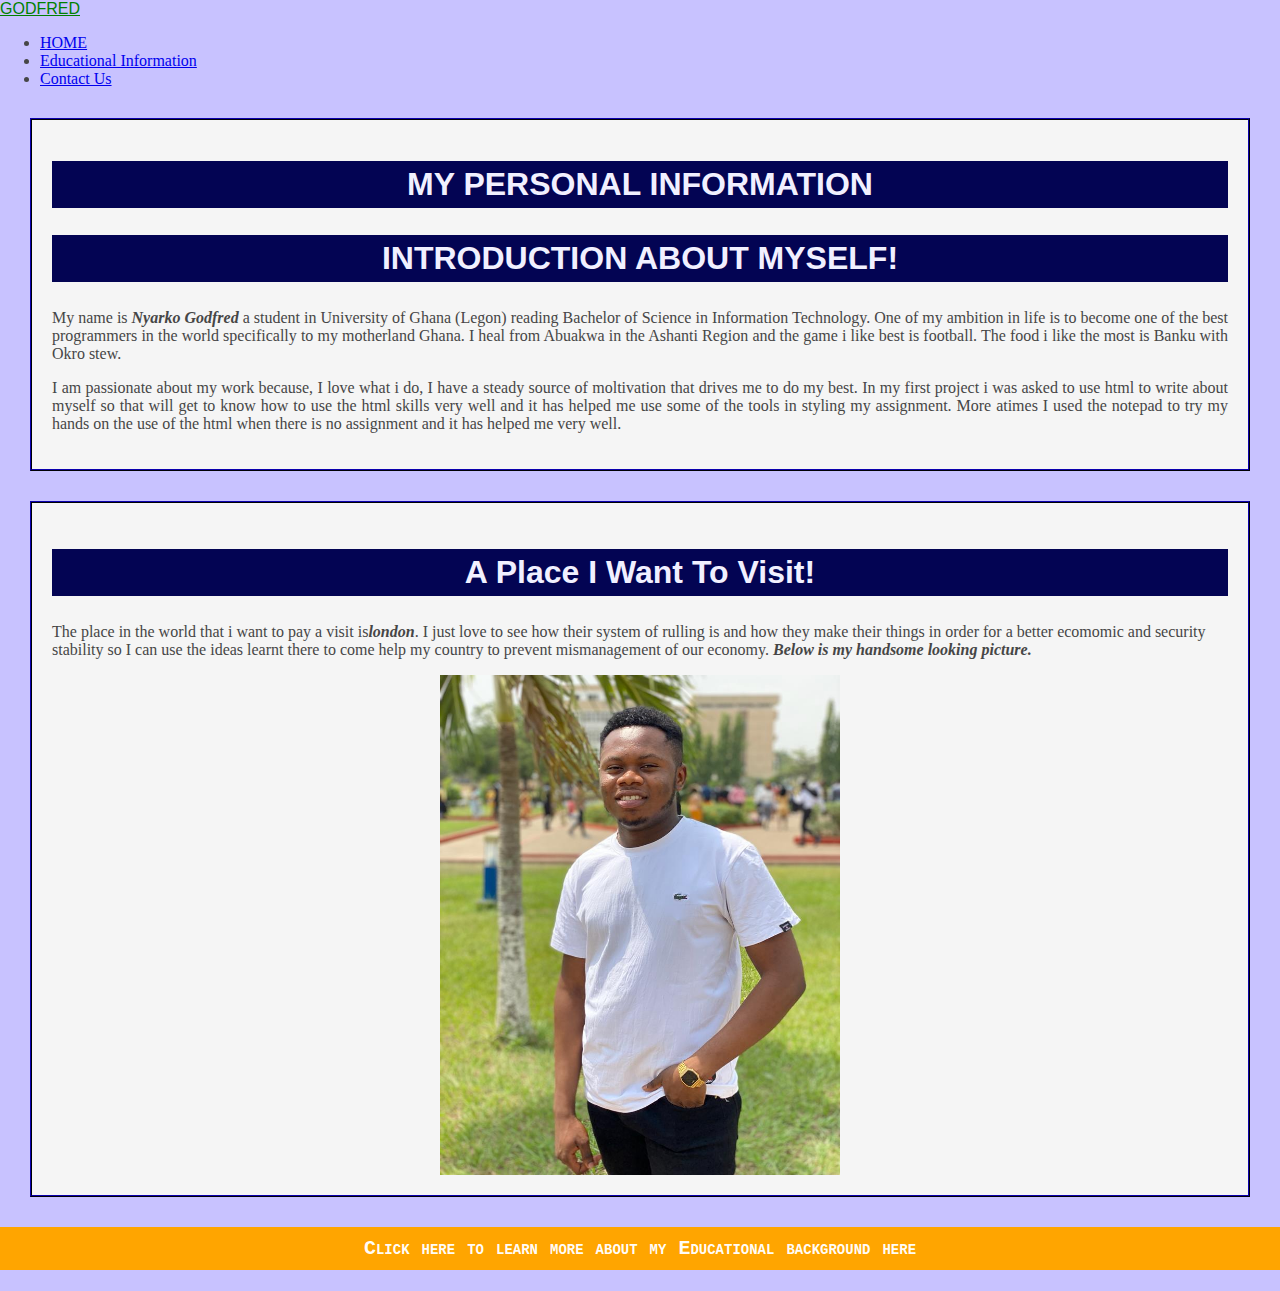
<file: index.html>
<DOCTYPE html>
<html>
 
      <head>
       <!-- Required meta tags -->
       <meta charset="utf-8">
       <meta name="viewport" content="width=device-width, initial-scale=1">

       <!-- Bootstrap CSS -->
       <link href="https://cdn.jsdelivr.net/npm/bootstrap@5.1.3/dist/css/bootstrap.min.css" rel="stylesheet" integrity="sha384-1BmE4kWBq78iYhFldvKuhfTAU6auU8tT94WrHftjDbrCEXSU1oBoqyl2QvZ6jIW3" crossorigin="anonymous">
       <!--Local CSS-->
       <link rel="stylesheet" href="css/theme.css">

       <!--Title-->
       <title>HOME</title>
      </head>
  
      <body class="container">
       <div class="upper"></div>
       <!--Menu-->
       <div class="menu">
              <nav class="navbar navbar-expand-lg navbar-light bg-light">
                     <div class="container-fluid">
                       <a class="navbar-brand logo" href="#" style="color:green;">Godfred</a>
                       <div class="collapse navbar-collapse" id="navbarNav">
                         <ul class="navbar-nav">
                           <li class="nav-item">
                             <a class="nav-link active" aria-current="page" href="#">HOME</a>
                           </li>
                           <li class="nav-item">
                             <a class="nav-link" href="page_2.html">Educational Information</a>
                           </li>
                           <li class="nav-item">
                             <a class="nav-link" href="page_3.html">Contact Us</a>
                           </li>
                         </ul>
                       </div>
                     </div>
                   </nav>
       </div>

       <!--Page Data: Personal Information-->
       <div class=""> 
       <div id="about">
          <div class="one">
              <h1> MY PERSONAL INFORMATION</h1>
              <h2> INTRODUCTION ABOUT MYSELF! </h2>
              <p>My name is <b><i>Nyarko Godfred</i></b> a student in University of Ghana (<span class="capit">legon</span>) reading Bachelor of Science in Information Technology. One of my ambition in life is to become one of the best programmers in the world specifically to my motherland Ghana. I heal from Abuakwa in the Ashanti Region and the game i like best is football. The food i like the most is Banku with Okro stew. </p>
       
              <p> I am passionate about my work because, I love what i do, I have a steady source of moltivation that drives me to do my best. In my first project i was asked to use html to write about myself so that will get to know how to use the html skills very well and it has helped me use some of the tools in styling my assignment. More atimes I used the notepad to try my hands on the use of the html when there is no assignment and it has helped me very well.</p>
          </div>
        </div>

       <div id="visit">
              <h2>A Place I Want To Visit!</h2>
              <p> The place in the world that i want to pay  a visit is<i><b><span class="capit">london</span></i></b>. I just love to see how their system of rulling is and how they make their things in order for a better ecomomic and security stability so I can use the ideas learnt there to come help my country to prevent mismanagement of our economy. <b><i>Below is my handsome looking picture.</i></b></p>

              <img src="images/godfred.jpeg" width="400" height="500" id="image">
       </div>

       <div id="more"><a href="page_2.html">Click here to learn more about my Educational background here</a></div>


</p>
 </body>

</html>
</file>
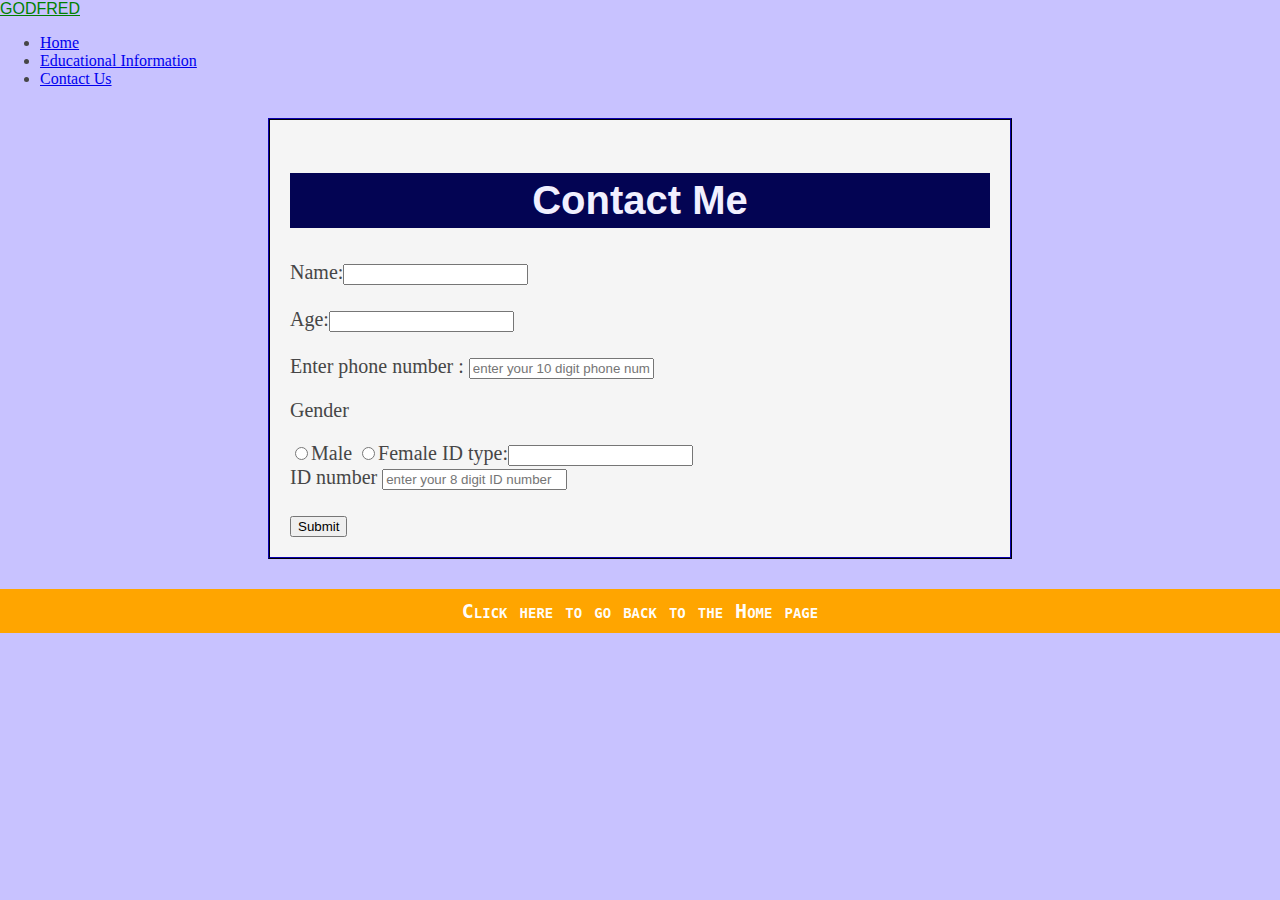
<file: page_3.html>
<!DOCTYPE html>
<html lang="en">
<head>
    <head>
        <!-- Required meta tags -->
        <meta charset="utf-8">
        <meta name="viewport" content="width=device-width, initial-scale=1">
 
        <!-- Bootstrap CSS -->
        <link href="https://cdn.jsdelivr.net/npm/bootstrap@5.1.3/dist/css/bootstrap.min.css" rel="stylesheet" integrity="sha384-1BmE4kWBq78iYhFldvKuhfTAU6auU8tT94WrHftjDbrCEXSU1oBoqyl2QvZ6jIW3" crossorigin="anonymous">
        <!--Local CSS-->
        <link rel="stylesheet" href="css/theme.css">
 
        <!--Title-->
        <title>Contact</title>
       </head>
   
       <body class="container">
        <div class="upper"></div>
        <!--Menu-->
        <div class="menu">
               <nav class="navbar navbar-expand-lg navbar-light bg-light">
                      <div class="container-fluid">
                        <a class="navbar-brand logo" href="#" style="color:green;">Godfred</a>
                        <div class="collapse navbar-collapse" id="navbarNav">
                          <ul class="navbar-nav">
                            <li class="nav-item">
                              <a class="nav-link " aria-current="page" href="#">Home</a>
                            </li>
                            <li class="nav-item">
                              <a class="nav-link" href="page_2.html">Educational Information</a>
                            </li>
                            <li class="nav-item">
                              <a class="nav-link active" href="page_3.html">Contact Us</a>
                            </li>
                          </ul>
                        </div>
                      </div>
                    </nav>
 
        </div>
     
<div class="container my-5 mx-1 p-3" id="form">
    <h2>Contact Me</h2>
     <form action="demo_form.php"autocomplete="on" >
     Name:<input type="text" name="lname" class="form-control"><br />
     <br />
     Age:<input type="text" age="lage" class="form-control"><br />
     <br />
     Enter phone number :
     <input placeholder="enter your 10 digit phone number" class="form-control" type="text">
     
        <p>Gender</p>
           <input type="radio" name="Gender">Male
           <input type="radio" name="Gender">Female
 

         ID type:<input type="text" name="lname" class="form-control"><br />
     </form>
     ID number <input placeholder="enter your 8 digit ID number"
      type="text" Submit: <input type="submit" name="submit" class="form-control"><br />
     </form>
     <br />
     
     <input type="submit" ID="user" id="submit" class="form-control"><br />
    </div>

    <div id="more"><a href="page_2.html">Click here to go back to the Home page</a></div>
</body>
</html>
</file>
<file: css/theme.css>
body{
    background-color:rgb(200, 194, 255);
    color: rgb(70, 70, 70);
    margin: 0;
}

.logo {
    text-transform: uppercase;
    font-family:'Franklin Gothic Medium', 'Arial Narrow', Arial, sans-serif;
    text-shadow:rgb(70, 70, 70);
}

#about, #visit, .block, #form {
    margin: 30px;
    padding: 20px;
    background-color: whitesmoke;
    border-width: 2px !important;
    border-color:rgb(6, 0, 90);
    border-style: ridge;
}

.one > p{
    text-align: justify;
}

.capit {
    text-transform: capitalize;
}

h1, h2 {
    font-family:'Franklin Gothic Medium', 'Arial Narrow', Arial, sans-serif;
    text-align: center;
    font-size: 2em;
    padding: 5px;
    color:rgb(241, 240, 255) !important;
    background-color: #030453;
}

/* Center image */
#image {
    display: block;
    margin-left:auto;
    margin-right: auto;
}

#more {
    background-color: orange;
    padding: 10px;
    text-decoration: none;
    text-align: center;
    font-weight:900;
    font-size: 20px;
    font-variant: small-caps;
    margin:20px 0;
}

#more > a:link {
    text-decoration: none;
    color: hsla(0, 0%, 100%, 0.979);
    font-family: monospace;
}

#more > a:visited {
    color: white;
}

#more > a:hover {
    color:rgb(240, 60, 60);
    font-variant: normal;
}

/* Contacts Page */
#form {
    width: 700px;
    margin-left: auto !important;
    margin-right: auto !important;
    font-size: 20px;
}

#submit {
    background-color: orange !important;
}
</file>
